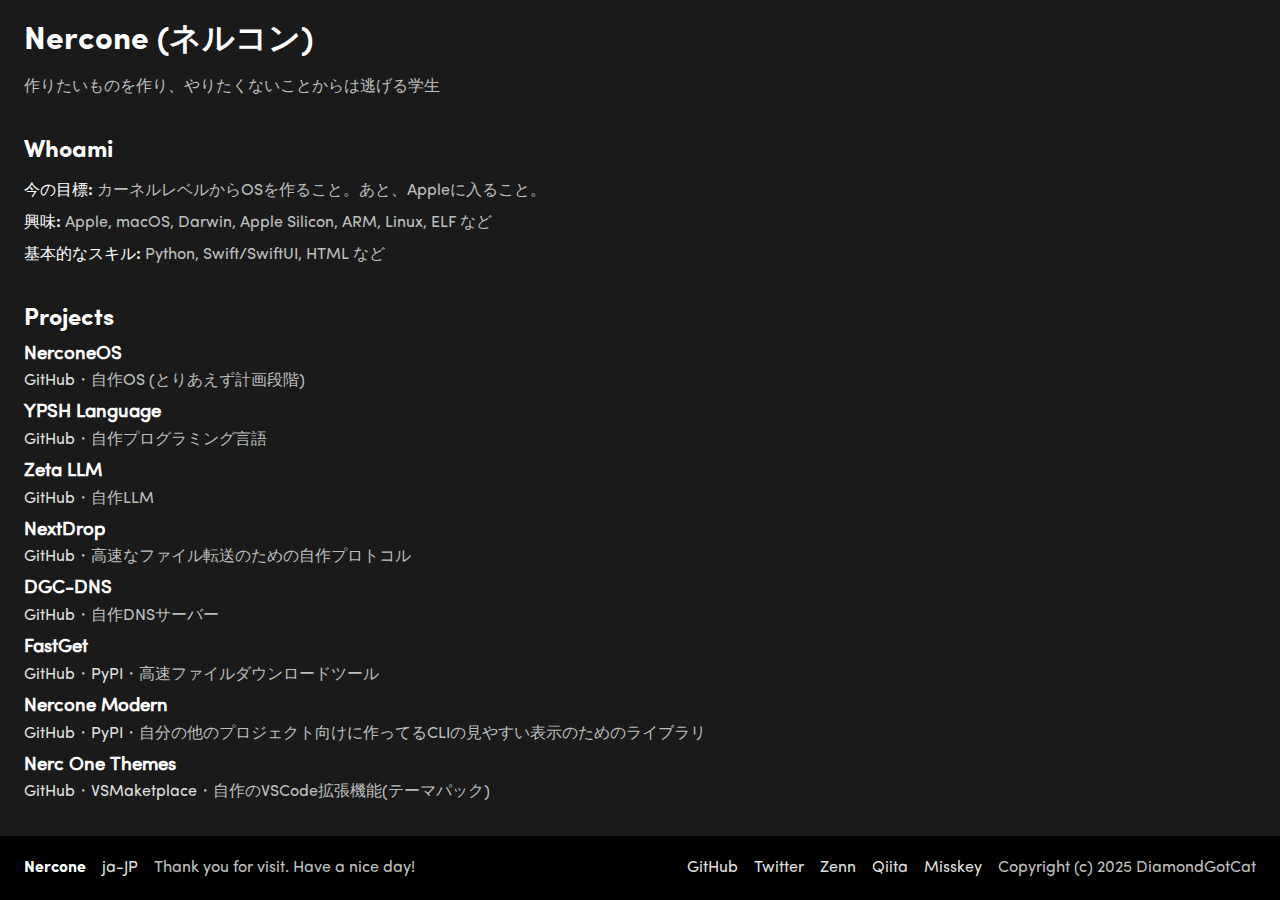
<file: ja-JP/index.html>
<!DOCTYPE html>
<html lang="en">
    <head>
        <meta charset="UTF-8">
        <meta name="viewport" content="width=device-width, initial-scale=1.0">
        <title>Nercone</title>
        <meta name="description" content="でぃすいずめたでぃすくりぷしょん！！">
        <style>
            @font-face {
                font-family: 'Sofia Pro Regular';
                font-style: normal;
                font-weight: normal;
                src: local('Sofia Pro Regular'), url('/assets/fonts/Sofia Pro Regular Az.woff') format('woff');
            }
            @font-face {
                font-family: 'Sofia Pro Bold';
                font-style: normal;
                font-weight: normal;
                src: local('Sofia Pro Bold'), url('/assets/fonts/Sofia Pro Bold Az.woff') format('woff');
            }
            html {
                color: oklch(80% 0 0);
                font-family: "Sofia Pro Regular";
                background-color: #1a1a1a;
                line-height: 1;
                margin: 0;
            }
            body {
                margin: 0;
                min-height: 100vh;
                display: flex;
                flex-direction: column;
            }
            main {
                padding: 24px;
                padding-top: 4px;
                padding-bottom: 70px;
                flex: 1;
            }
            footer {
                background-color: #000;
                position: fixed;
                left: 0;
                right: 0;
                bottom: 0;
                padding: 24px;
                display: flex;
                align-items: center;
                gap: 16px;
            }
            section {
                padding-top: 8px;
            }
            a {
                text-decoration: none;
                color: inherit;
            }
            h1, h2 {
                color: #ffffff;
                font-family: "Sofia Pro Bold";
            }
            h3, h4, h5, h6 {
                color: #ffffff;
            }
            .flex {
                display: flex;
                align-items: center;
                gap: 16px;
            }
            .flex > * {
                margin: 0;
            }
            .flex-1 {
                flex: 1;
            }
            .text-bold {
                color: #ffffff;
                font-family: "Sofia Pro Bold";
            }
            .text-bright {
                color: oklch(90% 0 0);
            }
            .narrow-height {
                line-height: 0;
            }
        </style>
    </head>
    <body>
        <main>
            <h1>Nercone (ネルコン)</h1>
            <p>作りたいものを作り、やりたくないことからは逃げる学生</p>
            <section id="whoami">
                <h2>Whoami</h2>
                <p><span class="text-bold">今の目標:</span> カーネルレベルからOSを作ること。あと、Appleに入ること。</p>
                <p><span class="text-bold">興味:</span> Apple, macOS, Darwin, Apple Silicon, ARM, Linux, ELF など</p>
                <p><span class="text-bold">基本的なスキル:</span> Python, Swift/SwiftUI, HTML など</p>
            </section>
            <section id="projects">
                <h2>Projects</h2>
                <div id="projects-os" style="margin-top: 24px;">
                    <h3 class="narrow-height">NerconeOS</h3>
                    <p><a href="https://github.com/DiamondGotCat/nerconeos/" class="text-bright">GitHub</a>・<span class="narrow-height">自作OS (とりあえず計画段階)</span></p>
                </div>
                <div id="projects-ypsh" style="margin-top: 24px;">
                    <h3 class="narrow-height">YPSH Language</h3>
                    <p><a href="https://github.com/YPSH-DGC/YPSH/" class="text-bright">GitHub</a>・<span class="narrow-height">自作プログラミング言語</span></p>
                </div>
                <div id="projects-zetallm" style="margin-top: 24px;">
                    <h3 class="narrow-height">Zeta LLM</h3>
                    <p><a href="https://github.com/Zeta-DGC/Zeta-LLM/" class="text-bright">GitHub</a>・<span class="narrow-height">自作LLM</span></p>
                </div>
                <div id="projects-nextdrop" style="margin-top: 24px;">
                    <h3 class="narrow-height">NextDrop</h3>
                    <p><a href="https://github.com/DiamondGotCat/NextDrop/" class="text-bright">GitHub</a>・<span class="narrow-height">高速なファイル転送のための自作プロトコル</span></p>
                </div>
                <div id="projects-dns" style="margin-top: 24px;">
                    <h3 class="narrow-height">DGC-DNS</h3>
                    <p><a href="https://github.com/DiamondGotCat/DGC-DNS/" class="text-bright">GitHub</a>・<span class="narrow-height">自作DNSサーバー</span></p>
                </div>
                <div id="projects-fastget" style="margin-top: 24px;">
                    <h3 class="narrow-height">FastGet</h3>
                    <p><a href="https://github.com/DiamondGotCat/SpeedClone/" class="text-bright">GitHub</a>・<a href="https://pypi.org/project/nercone-fastget/" class="text-bright">PyPI</a>・<span class="narrow-height">高速ファイルダウンロードツール</span></p>
                </div>
                <div id="projects-modern" style="margin-top: 24px;">
                    <h3 class="narrow-height">Nercone Modern</h3>
                    <p><a href="https://github.com/DiamondGotCat/nercone-modern/" class="text-bright">GitHub</a>・<a href="https://pypi.org/project/nercone-modern/" class="text-bright">PyPI</a>・<span class="narrow-height">自分の他のプロジェクト向けに作ってるCLIの見やすい表示のためのライブラリ</span></p>
                </div>
                <div id="projects-vsctheme" style="margin-top: 24px;">
                    <h3 class="narrow-height">Nerc One Themes</h3>
                    <p><a href="https://github.com/DiamondGotCat/nerc-one-themes/" class="text-bright">GitHub</a>・<a href="https://marketplace.visualstudio.com/items?itemName=Nercone.nerc-one-themes" class="text-bright">VSMaketplace</a>・<span class="narrow-height">自作のVSCode拡張機能(テーマパック)</span></p>
                </div>
            </section>
        </main>
        <footer class="flex">
            <div class="flex-1 flex">
                <a href="/" class="text-bold">Nercone</a>
                <a href="/" class="text-bright">ja-JP</a>
                <p>Thank you for visit. Have a nice day!</p>
            </div>
            <div class="flex">
                <a href="https://github.com/DiamondGotCat/" class="text-bright">GitHub</a>
                <a href="https://twitter.com/DiamondGotCat/" class="text-bright">Twitter</a>
                <a href="https://zenn.dev/techcat56/" class="text-bright">Zenn</a>
                <a href="https://qiita.com/DiamondGotCat/" class="text-bright">Qiita</a>
                <a href="https://misskey.io/@DiamondGotCat/" class="text-bright">Misskey</a>
                <p>Copyright (c) 2025 DiamondGotCat</p>
            </div>
        </footer>
    </body>
</html>
</file>
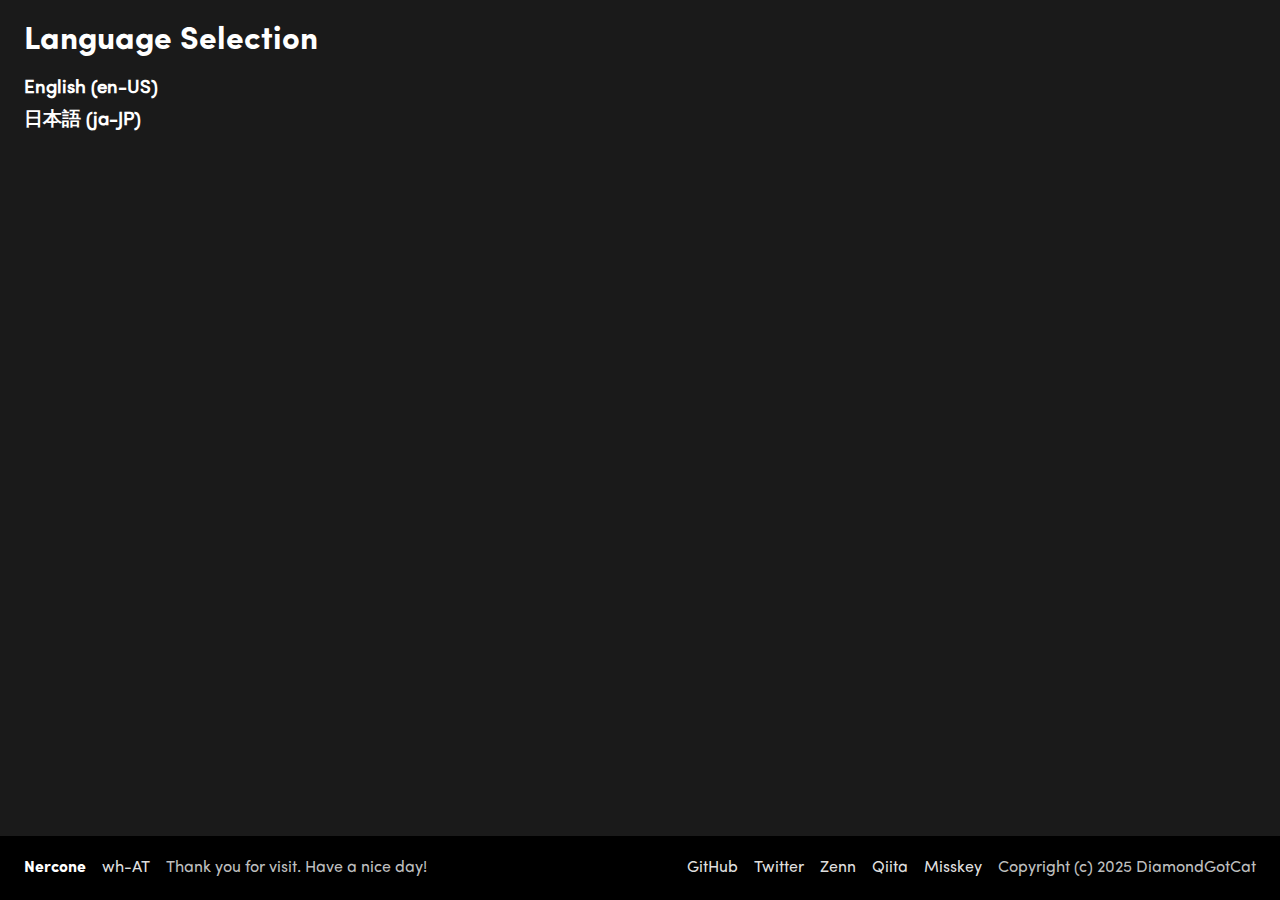
<file: langs/index.html>
<!DOCTYPE html>
<html lang="en-US">
    <head>
        <meta charset="UTF-8">
        <meta name="viewport" content="width=device-width, initial-scale=1.0">
        <title>Nercone</title>
        <meta name="description" content="I am Cat. I'm a student and developer.">
        <style>
            @font-face {
                font-family: 'Sofia Pro Regular';
                font-style: normal;
                font-weight: normal;
                src: local('Sofia Pro Regular'), url('/assets/fonts/Sofia Pro Regular Az.woff') format('woff');
            }
            @font-face {
                font-family: 'Sofia Pro Bold';
                font-style: normal;
                font-weight: normal;
                src: local('Sofia Pro Bold'), url('/assets/fonts/Sofia Pro Bold Az.woff') format('woff');
            }
            html {
                color: oklch(80% 0 0);
                font-family: "Sofia Pro Regular";
                background-color: #1a1a1a;
                line-height: 1;
                margin: 0;
            }
            body {
                margin: 0;
                min-height: 100vh;
                display: flex;
                flex-direction: column;
            }
            main {
                padding: 24px;
                padding-top: 4px;
                padding-bottom: 70px;
                flex: 1;
            }
            footer {
                background-color: #000;
                position: fixed;
                left: 0;
                right: 0;
                bottom: 0;
                padding: 24px;
                display: flex;
                align-items: center;
                gap: 16px;
            }
            section {
                padding-top: 8px;
            }
            a {
                text-decoration: none;
                color: inherit;
            }
            h1, h2 {
                color: #ffffff;
                font-family: "Sofia Pro Bold";
            }
            h3, h4, h5, h6 {
                color: #ffffff;
            }
            .flex {
                display: flex;
                align-items: center;
                gap: 16px;
            }
            .flex > * {
                margin: 0;
            }
            .flex-1 {
                flex: 1;
            }
            .text-bold {
                color: #ffffff;
                font-family: "Sofia Pro Bold";
            }
            .text-bright {
                color: oklch(90% 0 0);
            }
            .narrow-height {
                line-height: 0;
            }
        </style>
    </head>
    <body>
        <main>
            <h1>Language Selection</h1>
            <a href="/"><h3 class="narrow-height" style="margin-top: 32px;">English (en-US)</h3></a>
            <a href="/ja-JP/"><h3 class="narrow-height" style="margin-top: 32px;">日本語 (ja-JP)</h3></a>
        </main>
        <footer class="flex">
            <div class="flex-1 flex">
                <a href="/" class="text-bold">Nercone</a>
                <a href="/" class="text-bright">wh-AT</a>
                <p>Thank you for visit. Have a nice day!</p>
            </div>
            <div class="flex">
                <a href="https://github.com/DiamondGotCat/" class="text-bright">GitHub</a>
                <a href="https://twitter.com/DiamondGotCat/" class="text-bright">Twitter</a>
                <a href="https://zenn.dev/techcat56/" class="text-bright">Zenn</a>
                <a href="https://qiita.com/DiamondGotCat/" class="text-bright">Qiita</a>
                <a href="https://misskey.io/@DiamondGotCat/" class="text-bright">Misskey</a>
                <p>Copyright (c) 2025 DiamondGotCat</p>
            </div>
        </footer>
    </body>
</html>
</file>
